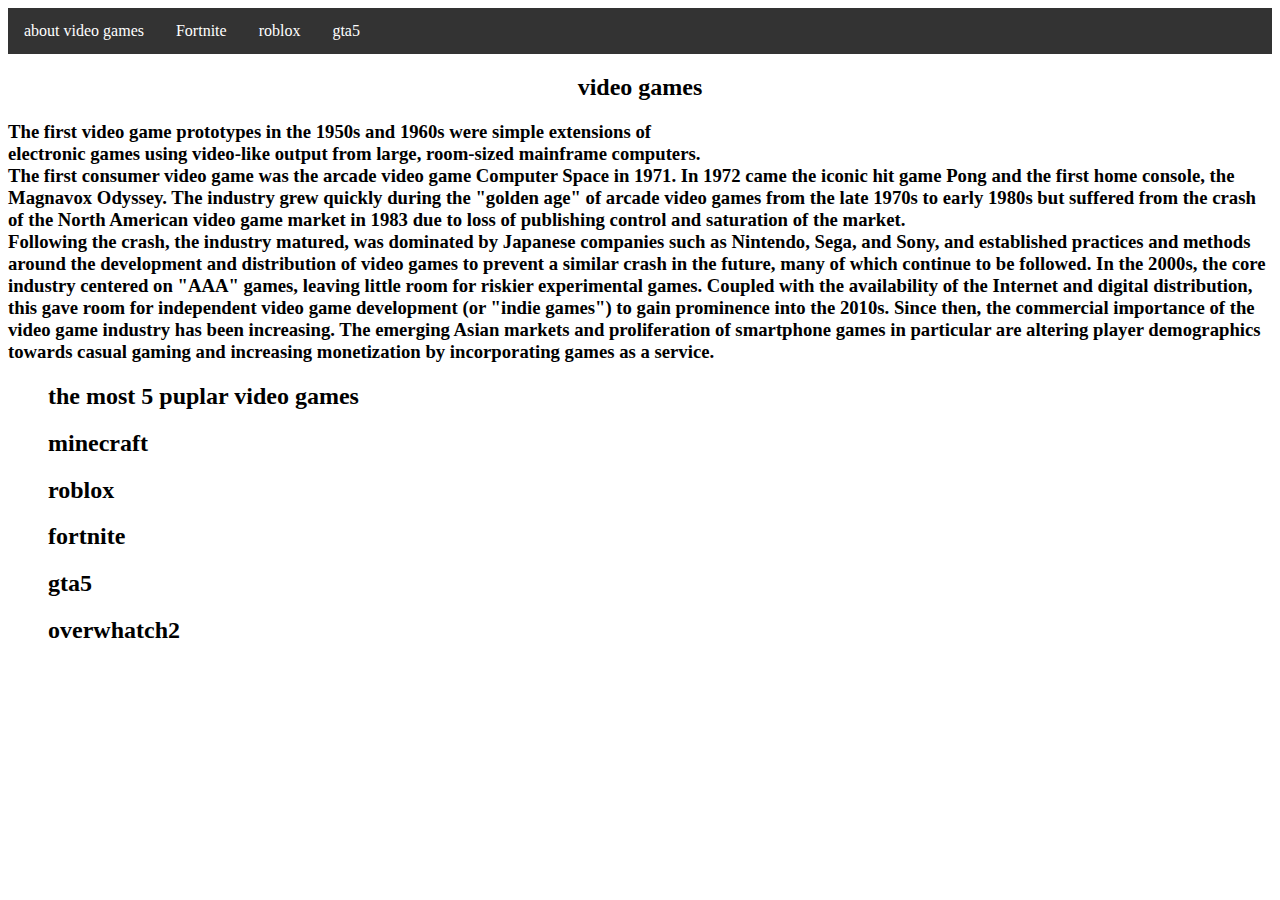
<file: index.html>
<!DOCTYPE html>
<html lang="en">
  <head>
    <meta charset="UTF-8" />
    <meta name="viewport" content="width=device-width, initial-scale=1.0" />
    <link rel="stylesheet" href="style.css">
    <title> </title>
  </head>
  <body>
    <ul>
      <li><a href="index.html" >about video games</a></li>
      <li><a href="fotnigt.html">Fortnite</a></li>
      <li><a href="roblox.html">roblox</a></li>
      <li><a href="gta5.html">gta5</a></li>
    </ul>
<style></style>
<center>

  <h2>video games</h2>
</center>

    <h3>
      The first video game prototypes in the 1950s and 1960s were simple
      extensions of<br />
      electronic games using video-like output from large, room-sized mainframe
      computers.<br />
      The first consumer video game was the arcade video game Computer Space in
      1971. In 1972 came the iconic hit game Pong and the first home console,
      the Magnavox Odyssey. The industry grew quickly during the "golden age" of
      arcade video games from the late 1970s to early 1980s but suffered from
      the crash of the North American video game market in 1983 due to loss of
      publishing control and saturation of the market.<br />
      Following the crash, the industry matured, was dominated by Japanese
      companies such as Nintendo, Sega, and Sony, and established practices and
      methods around the development and distribution of video games to prevent
      a similar crash in the future, many of which continue to be followed. In
      the 2000s, the core industry centered on "AAA" games, leaving little room
      for riskier experimental games. Coupled with the availability of the
      Internet and digital distribution, this gave room for independent video
      game development (or "indie games") to gain prominence into the 2010s.
      Since then, the commercial importance of the video game industry has been
      increasing. The emerging Asian markets and proliferation of smartphone
      games in particular are altering player demographics towards casual gaming
      and increasing monetization by incorporating games as a service.</h3>
      

<ol>
<h2>the most 5 puplar video games </h2>
<il><h2>minecraft</h2></il>
<il><h2>roblox</h2></il>
<il><h2>fortnite</h2></il>
<il><h2>gta5</h2></il>
<il><h2>overwhatch2</h2></il>
</ol>
    </h3>
  </body>
</html>
</file>
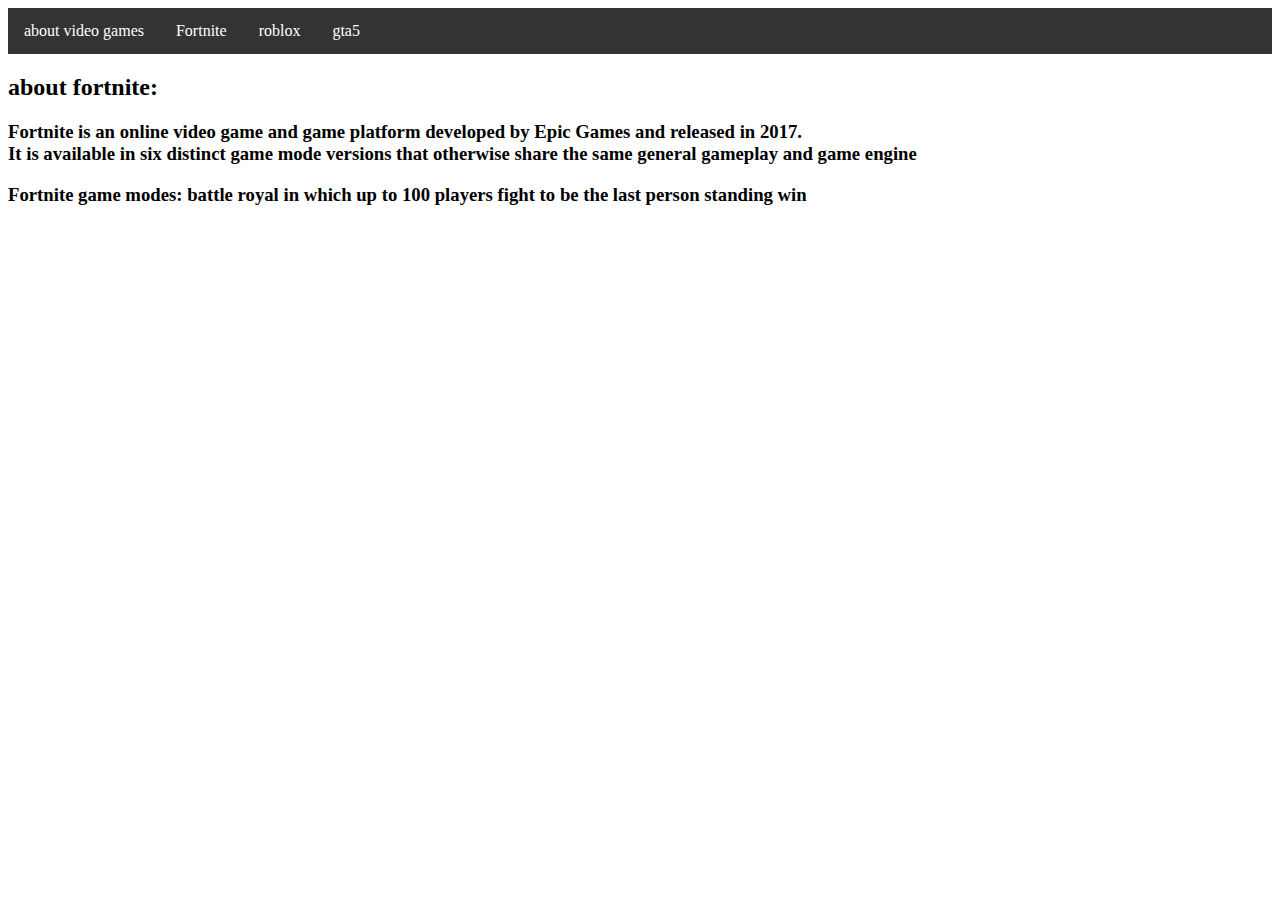
<file: fotnigt.html>
<!DOCTYPE html>
<html lang="en">
  <head>
    <meta charset="UTF-8" />
    <meta name="viewport" content="width=device-width, initial-scale=1.0" />
    <link rel="stylesheet" href="style.css" />
    <title>about minecraf</title>
  </head>
  <body>
    <ul>
      <li><a href="index.html">about video games</a></li>
      <li><a href="fotnigt.html">Fortnite</a></li>
      <li><a href="roblox.html">roblox</a></li>
      <li><a href="gta5.html">gta5</a></li>
    </ul>
  </body>
 <h2 class="fortnite">about fortnite:<h2>

<h3>Fortnite  is an online video game and game platform developed by Epic Games and released in 2017.<br> It is available in six distinct game mode versions that otherwise share the same general gameplay and game engine</h3>

 <h3>Fortnite game modes: battle royal in which up to 100 players fight to be the last person standing win </h3>

 
</html>
</file>
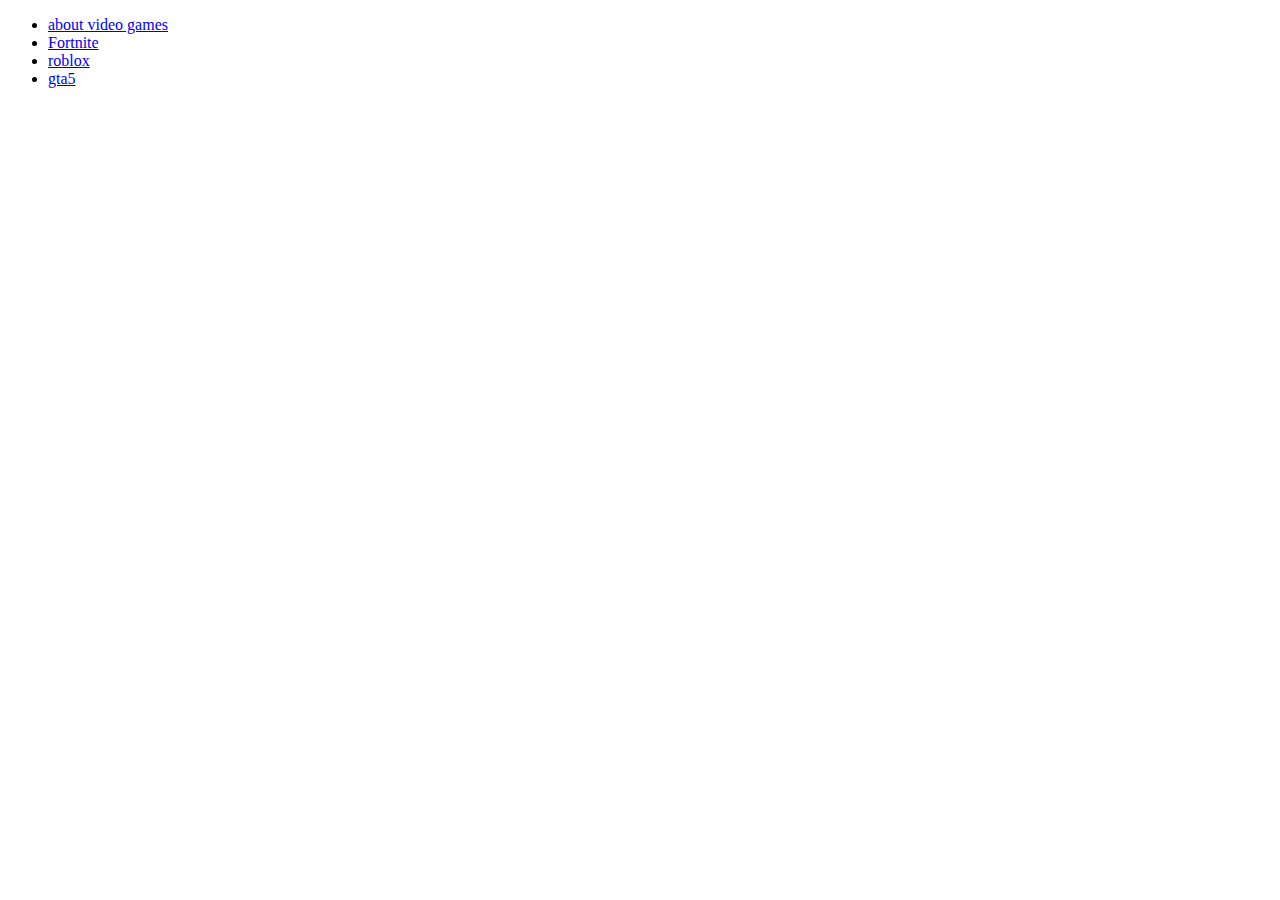
<file: gta5.html>
<!DOCTYPE html>
<html lang="en">
<head>
    <meta charset="UTF-8">
    <meta name="viewport" content="width=device-width, initial-scale=1.0">
    <title>Document</title>
</head>
<body>
    <ul>
        <li><a href="index.html" >about video games</a></li>
        <li><a href="fotnigt.html">Fortnite</a></li>
        <li><a href="roblox.html">roblox</a></li>
        <li><a href="gta5.html">gta5</a></li>
      </ul>



    
</body>
</html>
</file>
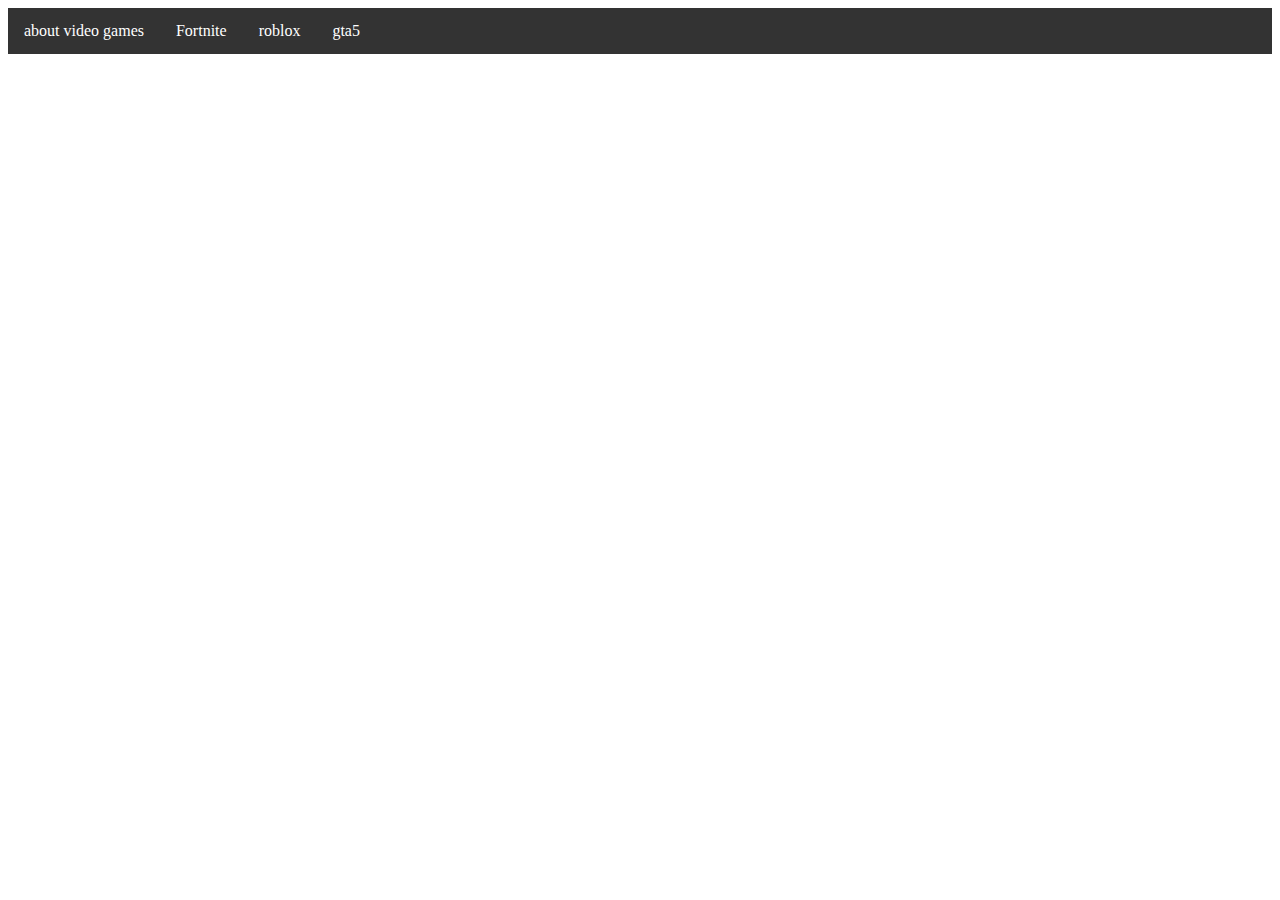
<file: roblox.html>
<!DOCTYPE html>
<html lang="en">
  <head>
    <meta charset="UTF-8" />
    <meta name="viewport" content="width=device-width, initial-scale=1.0" />
    <title>Document</title>
    <link rel="stylesheet" href="style.css" />
  </head>
  <body>
    <ul>
      <li><a href="#index.html">about video games </a></li>
      
      <li><a href="fotnigt.html">Fortnite</a></li>
      <li><a href="roblox.html">roblox</a></li>
      <li><a href="gta5.html">gta5</a></li>
    </ul>
    <style></style>
  </body>
</html>
</file>
<file: style.css>
ul {
    list-style-type: none;
    margin: 0;
    padding: 0;
    overflow: hidden;
    background-color: #333;
  }
  
  li {
    float: left;
  }
  
  li a {
    display: block;
    color: white;
    text-align: center;
    padding: 14px 16px;
    text-decoration: none;
  }
  
  li a:hover {
    background-color: rgb(172, 165, 165)
  }  
  
.fortnite{
  background-color:rgb(255, 255, 255) ;
}
</file>
